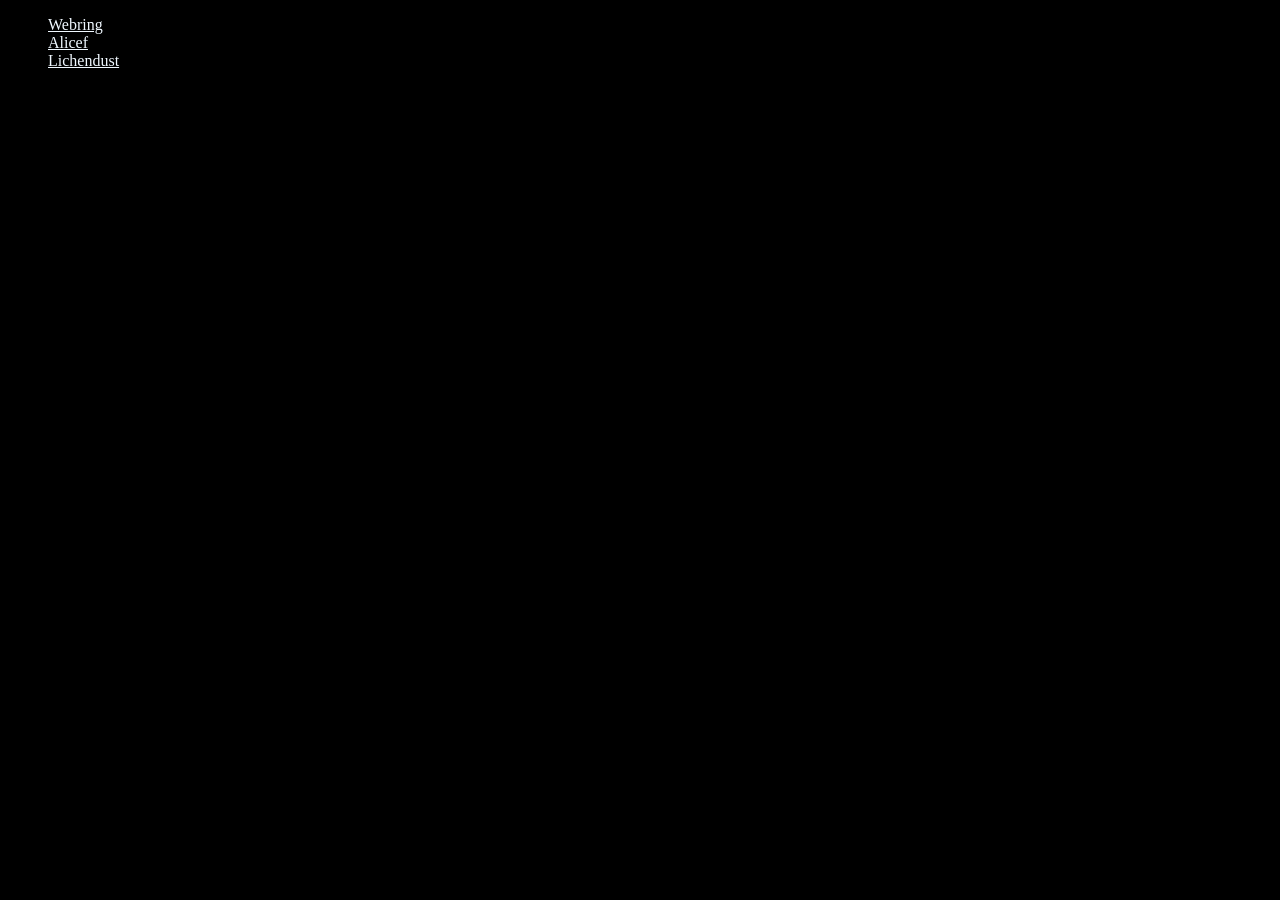
<file: linksUtiles.html>
<!DOCTYPE html>
<html lang="en">
<head>
    <meta charset="UTF-8">
    <meta name="viewport" content="width=device-width, initial-scale=1.0">
    <title>Links Interesantes</title>
</head>

<body style="background-color: black;">
    <ol>
        <li>
            <a href="https://webring.xxiivv.com/" style="color: aliceblue;">Webring</a>
        </li>
        <li>
            <a href="https://wiki.xxiivv.com" style="color: aliceblue">Alicef</a>
        </li>
        <li>
            <a href="https://lichendust.com" style="color: aliceblue">Lichendust</a>
        </li>
    </ol>
</body>

</html>
</file>
